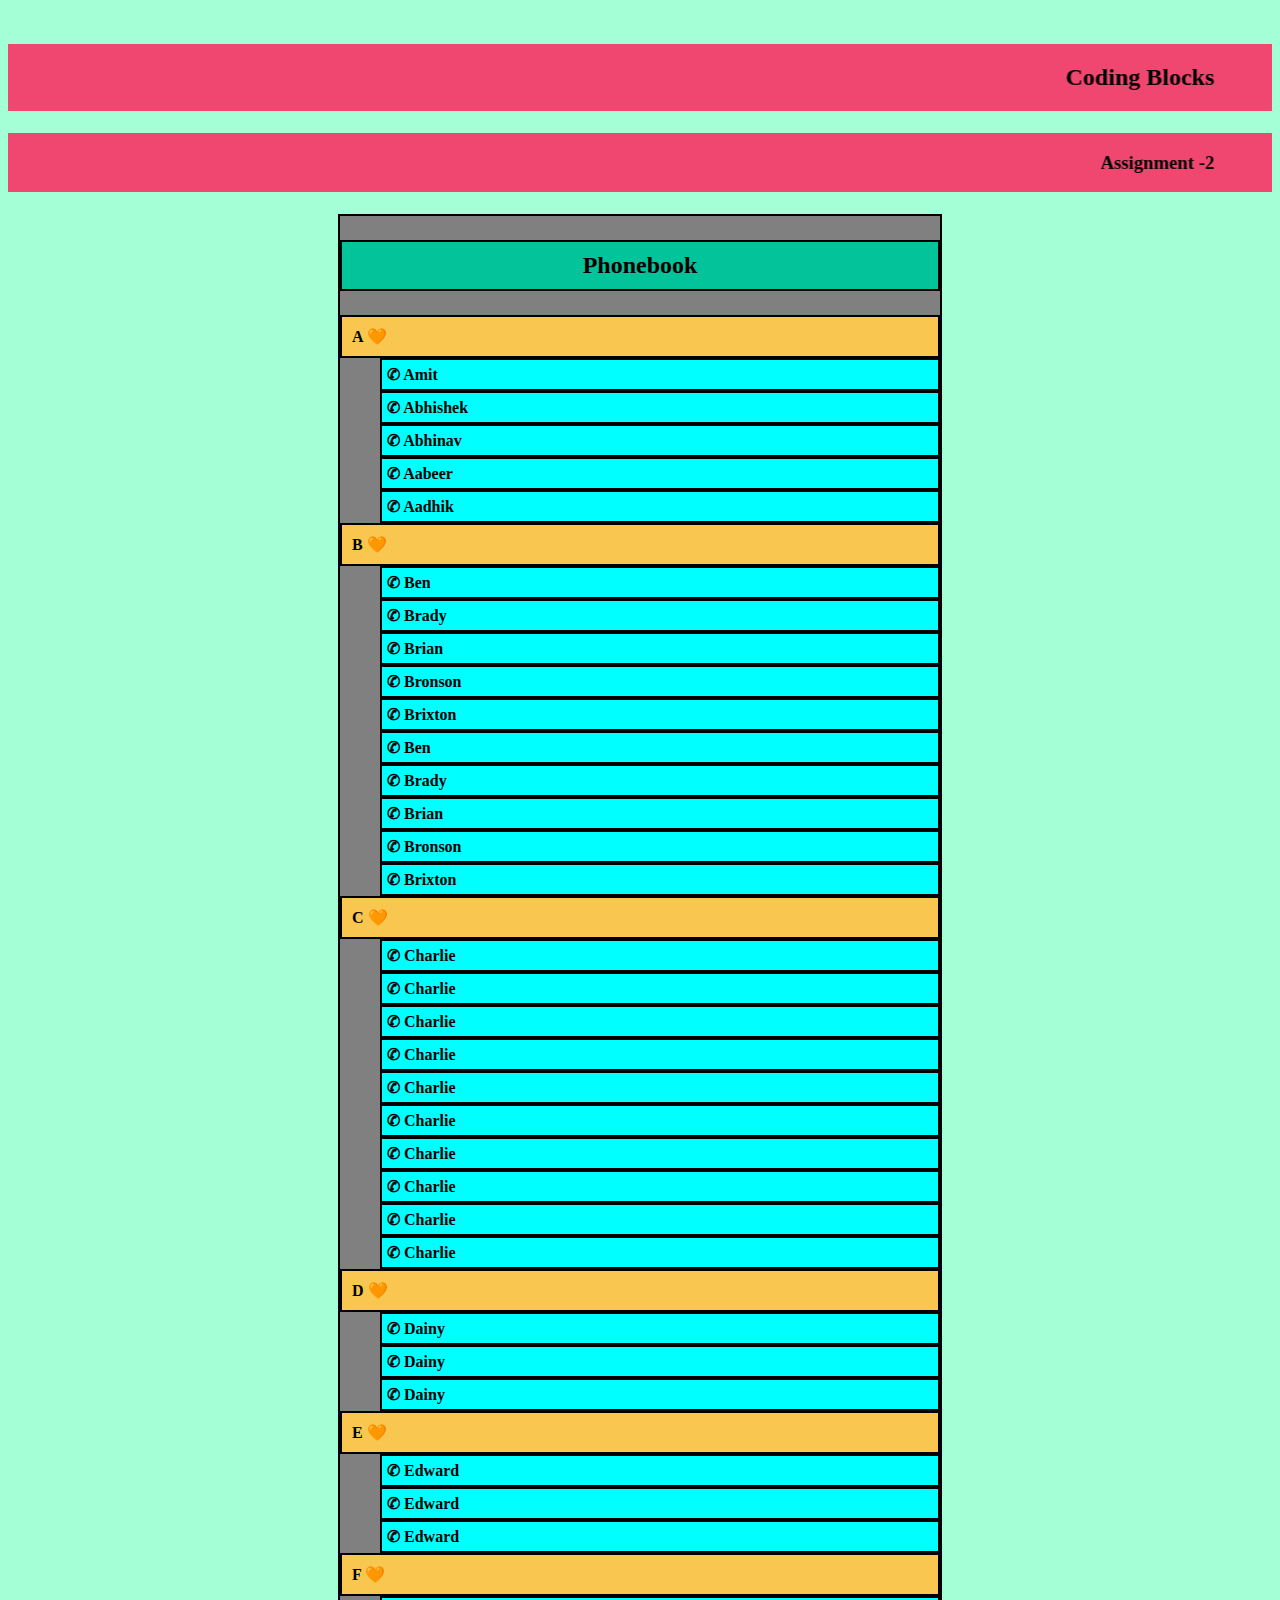
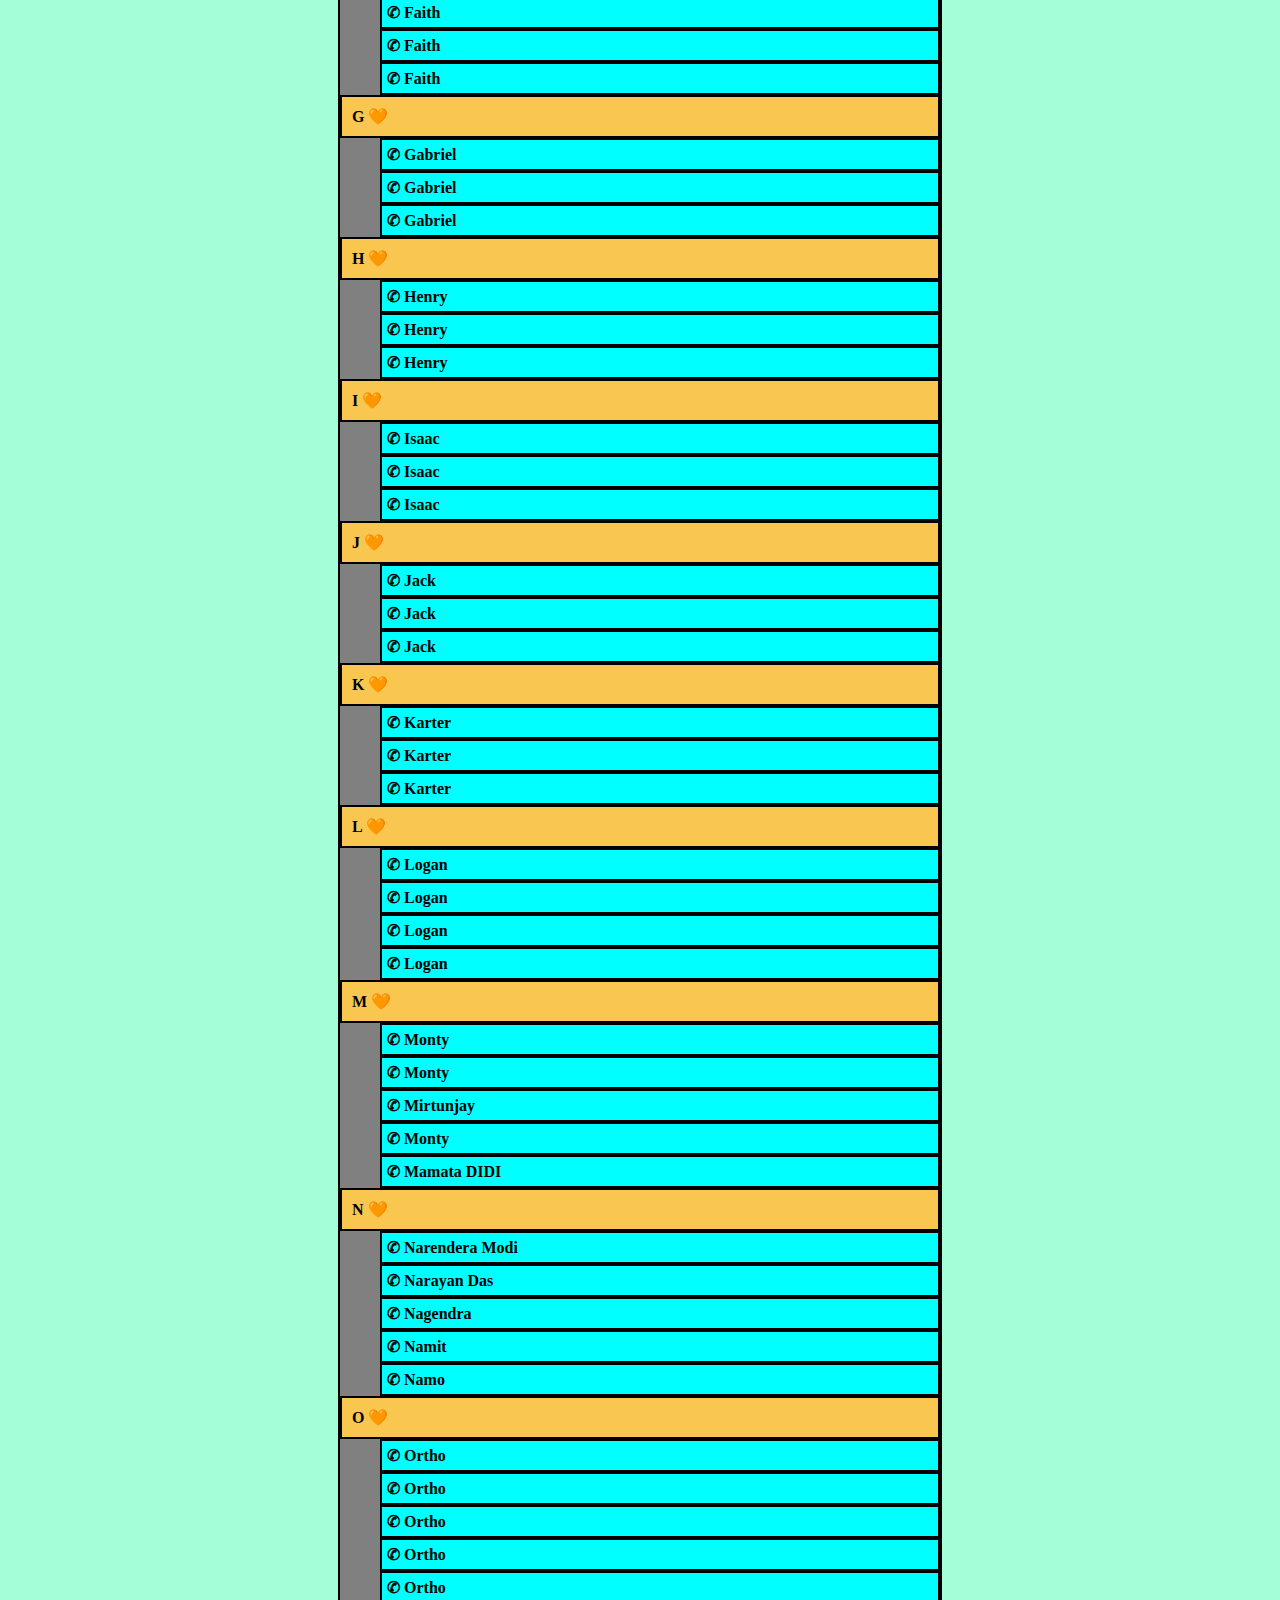
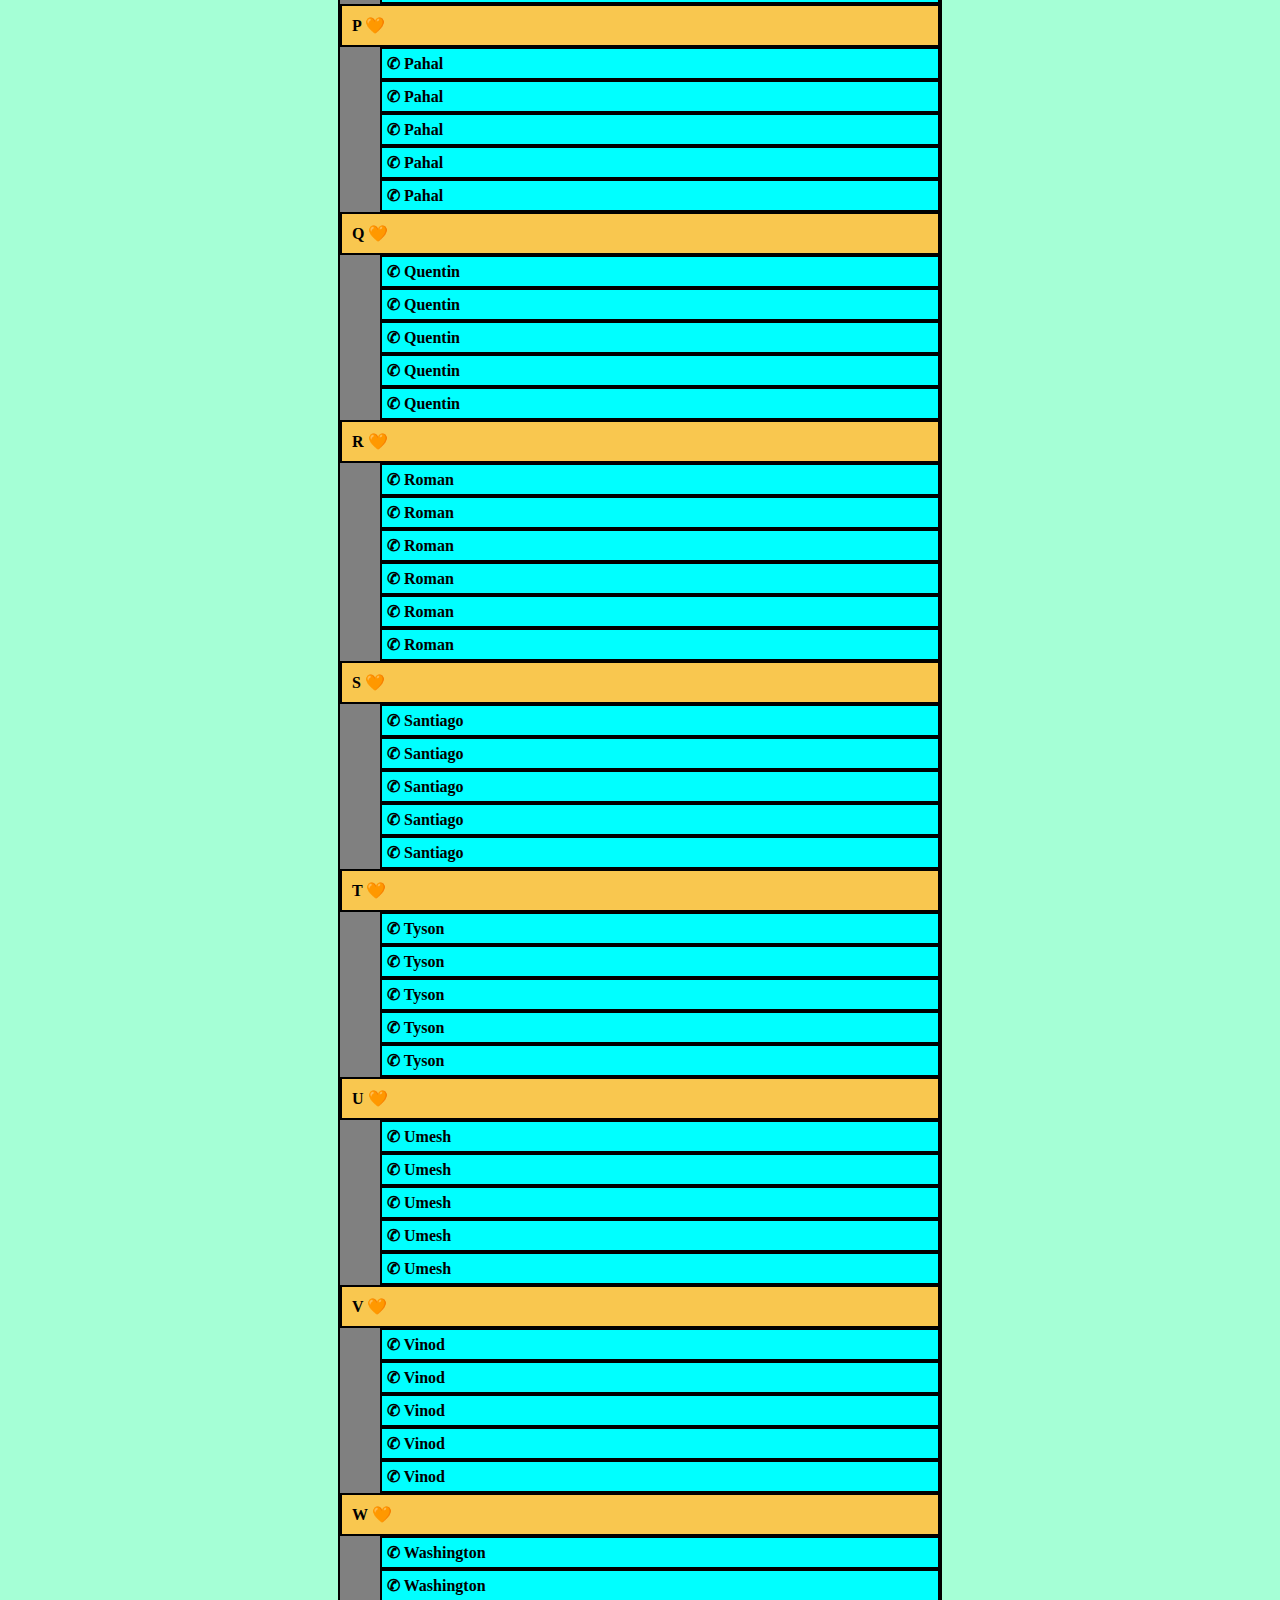
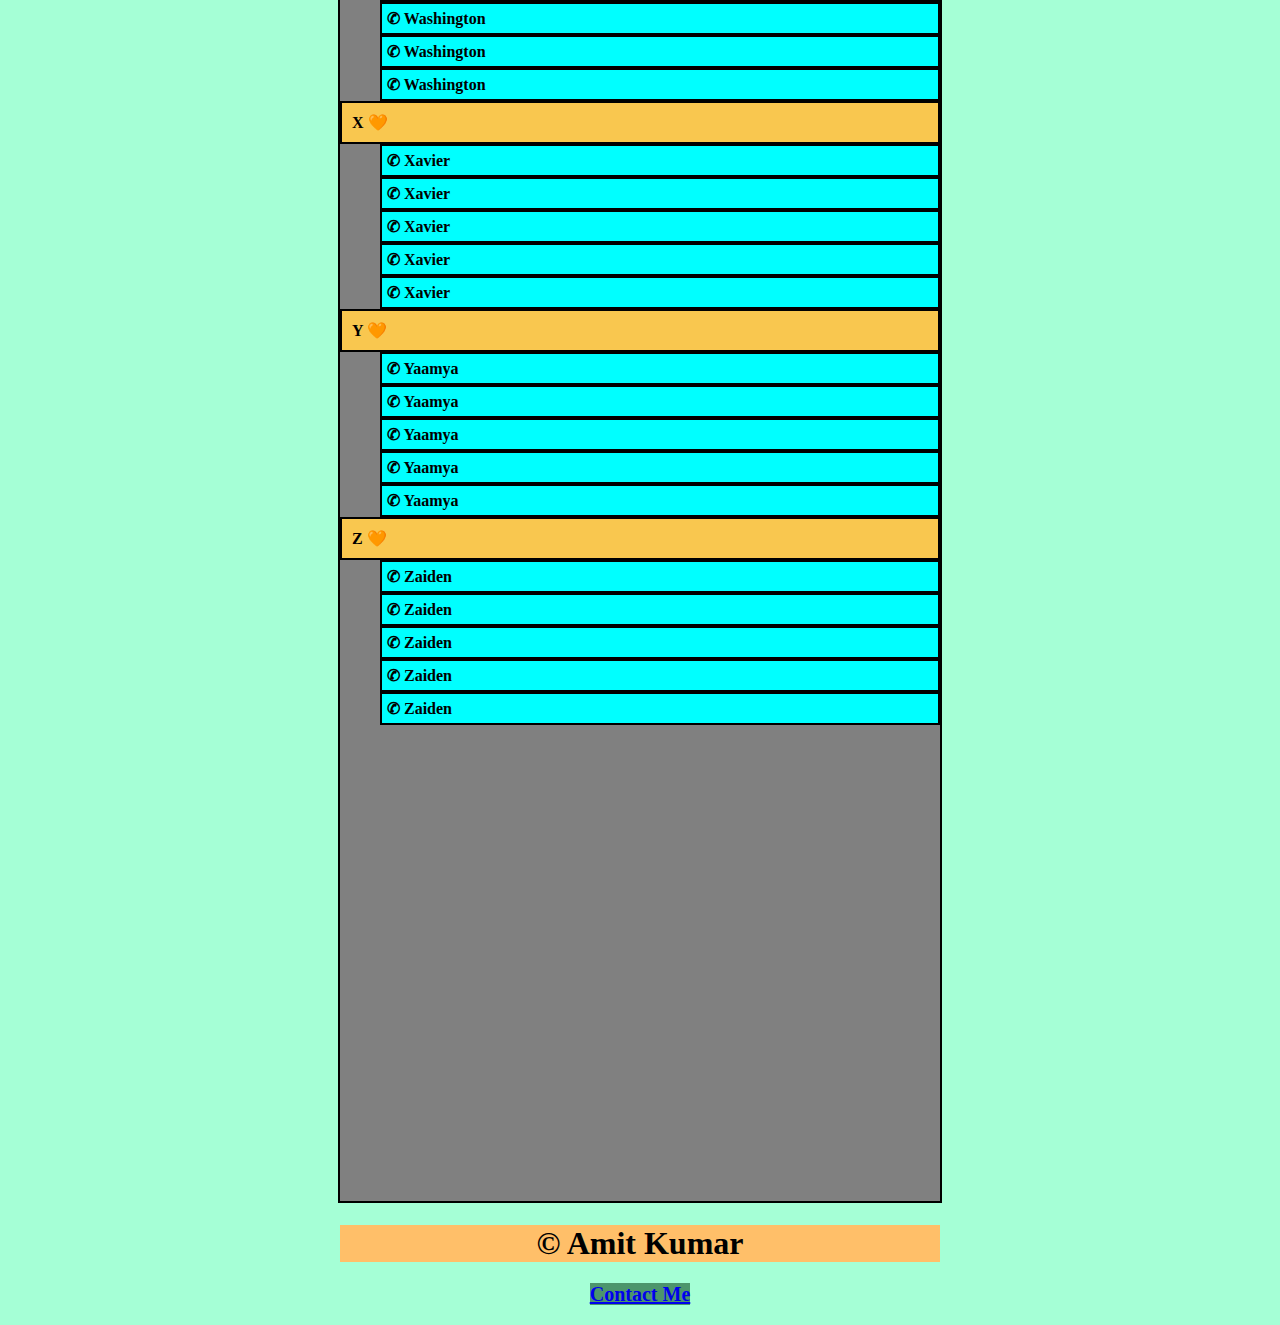
<file: Assignment-2/index.html>
<!DOCTYPE html>
<html lang="en">
<head>
    <meta charset="UTF-8">
    <meta http-equiv="X-UA-Compatible" content="IE=edge">
    <meta name="viewport" content="width=device-width, initial-scale=1.0">
    <title>Phonebook</title>
    <link rel="stylesheet" href="style.css">
</head>
<body style="background-color: #a5ffd6;">
    <br><br>
    <marquee width="100%" behavior="alternate" bgcolor="#ef476f">  
        <h2>Coding Blocks</h2>
    </marquee>
    <br>
    <br>
    <marquee width="100%" behavior="alternate" bgcolor="#ef476f">  
        <h3>Assignment -2</h3>
    </marquee>
    
    <br> <br>
    <center>
        <section>
            <p>Phonebook</p>
            <div>A</div>
                <dd> Amit </dd>
                <dd>Abhishek</dd>
                <dd>Abhinav</dd>
                <dd>Aabeer</dd>
                <dd>Aadhik</dd>

            <div>B</div>

                <dd>Ben</dd>
                <dd>Brady</dd>
                <dd>Brian</dd>
                <dd>Bronson</dd>
                <dd>Brixton	</dd>
                <dd>Ben</dd>
                <dd>Brady</dd>
                <dd>Brian</dd>
                <dd>Bronson</dd>
                <dd>Brixton	</dd>

            <div>C</div>

                    <dd>Charlie</dd>
                    <dd>Charlie</dd>
                    <dd>Charlie</dd>
                    <dd>Charlie</dd>
                    <dd>Charlie</dd>
                    <dd>Charlie</dd>
                    <dd>Charlie</dd>
                    <dd>Charlie</dd>
                    <dd>Charlie</dd>
                    <dd>Charlie</dd>

            <div>D</div>

                    <dd> Dainy </dd>
                    <dd> Dainy </dd>
                    <dd> Dainy </dd>

            <div>E</div>

                <dd> Edward </dd>
                <dd> Edward </dd>
                <dd> Edward </dd>
            <div>F</div>

                <dd> Faith </dd>
                <dd> Faith </dd>
                <dd> Faith </dd>


            <div>G</div>
                <dd> Gabriel </dd>
                <dd> Gabriel </dd>
                <dd> Gabriel </dd>


            <div>H</div>
                <dd> Henry </dd>
                <dd> Henry </dd>
                <dd> Henry </dd>

            <div>I</div>
                <dd> Isaac </dd>
                <dd> Isaac </dd>

                <dd> Isaac </dd>


            <div> J </div>
                <dd> Jack  </dd>
                <dd> Jack  </dd>
                <dd> Jack  </dd>


            <div> K </div>
                <dd> Karter </dd>
                <dd> Karter </dd>
                <dd> Karter </dd>

            <div> L </div>
                <dd> Logan </dd>
                <dd> Logan </dd>
                <dd> Logan </dd>
                <dd> Logan </dd>


            <div>M</div>
                <dd>Monty</dd>
                <dd>Monty</dd>
                <dd>Mirtunjay</dd>
                <dd>Monty</dd>
                <dd>Mamata DIDI</dd>


            <div>N</div>
                <dd>Narendera Modi</dd>
                <dd>Narayan Das</dd>
                <dd> Nagendra </dd>
                <dd>Namit</dd>
                <dd>Namo</dd>


            <div> O </div>
                <dd> Ortho </dd>
                <dd> Ortho </dd>
                <dd> Ortho </dd>
                <dd> Ortho </dd>
                <dd> Ortho </dd>
                
            <div> P </div>
                <dd> Pahal </dd>
                <dd> Pahal </dd>
                <dd> Pahal </dd>
                <dd> Pahal </dd>
                <dd> Pahal </dd>

            <div> Q </div>
                <dd> Quentin </dd>
                <dd> Quentin </dd>
                <dd> Quentin </dd>
                <dd> Quentin </dd>
                <dd> Quentin </dd>

            <div> R </div>
                <dd>Roman</dd>
                <dd>Roman</dd>
                <dd>Roman</dd>
                <dd>Roman</dd>
                <dd>Roman</dd>
                <dd>Roman</dd>




            <div>S</div>
                <dd> Santiago </dd>
                <dd> Santiago </dd>
                <dd> Santiago </dd>
                <dd> Santiago </dd>
                <dd> Santiago </dd>

            <div>T</div>
                <dd> Tyson  </dd>
                <dd> Tyson  </dd>
                <dd> Tyson  </dd>
                <dd> Tyson  </dd>
                <dd> Tyson  </dd>

            <div>U </div>
                <dd>Umesh</dd>
                <dd>Umesh</dd>
                <dd>Umesh</dd>
                <dd>Umesh</dd>
                <dd>Umesh</dd>

            <div>V</div>
                <dd>Vinod</dd>
                <dd>Vinod</dd>
                <dd>Vinod</dd>
                <dd>Vinod</dd>
                <dd>Vinod</dd>



            <div>W</div>
                <dd>Washington</dd>
                <dd>Washington</dd>
                <dd>Washington</dd>
                <dd>Washington</dd>
                <dd>Washington</dd>

            <div>X</div>
                <dd> Xavier </dd>
                <dd> Xavier </dd>
                <dd> Xavier </dd>
                <dd> Xavier </dd>
                <dd> Xavier </dd>


            <div>Y</div>
                <dd>Yaamya  </dd>
                <dd>Yaamya  </dd>
                <dd>Yaamya  </dd>
                <dd>Yaamya  </dd>
                <dd>Yaamya  </dd>


            <div>Z</div>
                <dd>Zaiden</dd>
                <dd>Zaiden</dd>
                <dd>Zaiden</dd>
                <dd>Zaiden</dd>
                <dd>Zaiden</dd>

        </section>
        <h1> Amit Kumar </h1>
        <h3><a href="http://www.linkedin.com/in/amit-kumar-403126154"> Contact  Me</a></h3>
    </center>
</body>
</html>
</file>
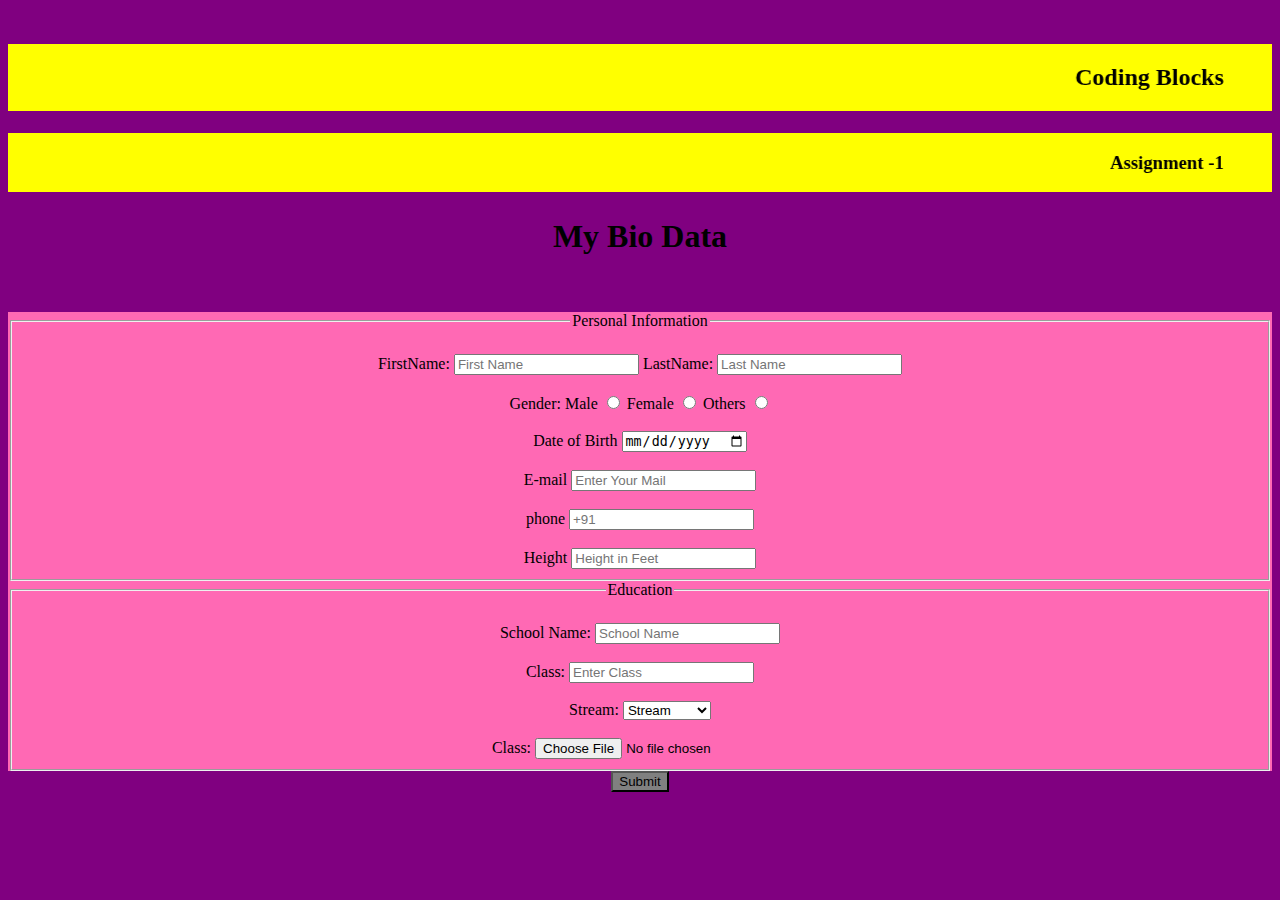
<file: Assignment-1/biodata-form.html>
<!DOCTYPE html>
<html lang="en">
<head>
    <meta charset="UTF-8">
    <meta http-equiv="X-UA-Compatible" content="IE=edge">
    <meta name="viewport" content="width=device-width, initial-scale=1.0">
    <title>Biodata-Form</title>
</head>
<body style="background-color: purple">
    <br>
    <br>
    <marquee width="100%" behavior="alternate" bgcolor="yellow">  
        <h2>Coding Blocks</h2>
    </marquee>
    </marquee>
    <br>
    <br>
    <marquee width="100%" behavior="alternate" bgcolor="yellow">  
        <h3>Assignment -1</h3>
    </marquee>
    </marquee>

    <center>
        <h1>My Bio Data</h1>
        <br>
        <br>
        <form action="#" method="GET" style="background-color:hotpink">
            <fieldset>
                <legend align="center"> Personal Information </legend>
                <br>
                <label for="fname">FirstName: </label>
                <input type="text" placeholder="First Name" id="fname" required>
                <label for="lname">LastName: </label>
                <input type="text" placeholder="Last Name" id="lname">
                <br>
                <br>
                Gender:
                <label for="male">Male</label>
                <input type="radio" id="male" name="gender">
                <label for="female">Female</label>
                <input type="radio" id="female" name="gender">
                <label for="others">Others</label>
                <input type="radio" id="others" name="gender">
                <br>
                <br>
                <label for="date">Date of Birth</label>
                <input type="date" id="date">
                <br>
                <br>
                <label for="email">E-mail</label>
                <input type="email" placeholder="Enter Your Mail" id="email" required>
                <br>
                <br>
                <label for="phone">phone</label>
                <input type="tel" placeholder="+91" id="phone" maxlength="10" required>
                <br>
                <br>
                <label for="height">Height</label>
                <input type="number" placeholder="Height in Feet" id="height">
                <br>
            </fieldset>
            <fieldset>
                <legend align="center">Education</legend>
                <br>
                <label for="school">School Name: </label>
                <input type="text" placeholder="School Name" id="school" required>
                <br>
                <br>
                <label for="class">Class: </label>
                <input type="text" placeholder="Enter Class" id="class" required>
                <br>
                <br>
                Stream:
                <select name="" id="">
                    <option> Stream </option>
                    <option> Science</option>
                    <option>Biology</option>
                    <option>Commerce </option>
                    <option>Arts</option>
                </select>
                <br>
                <br>
                <label for="marksheet">Class: </label>
                <input type="file"  id="marksheet">

            </fieldset>
            
        </form>
        <button style="background-color: grey;" >Submit </button>
    </center>
    
</body>
</html>
</file>
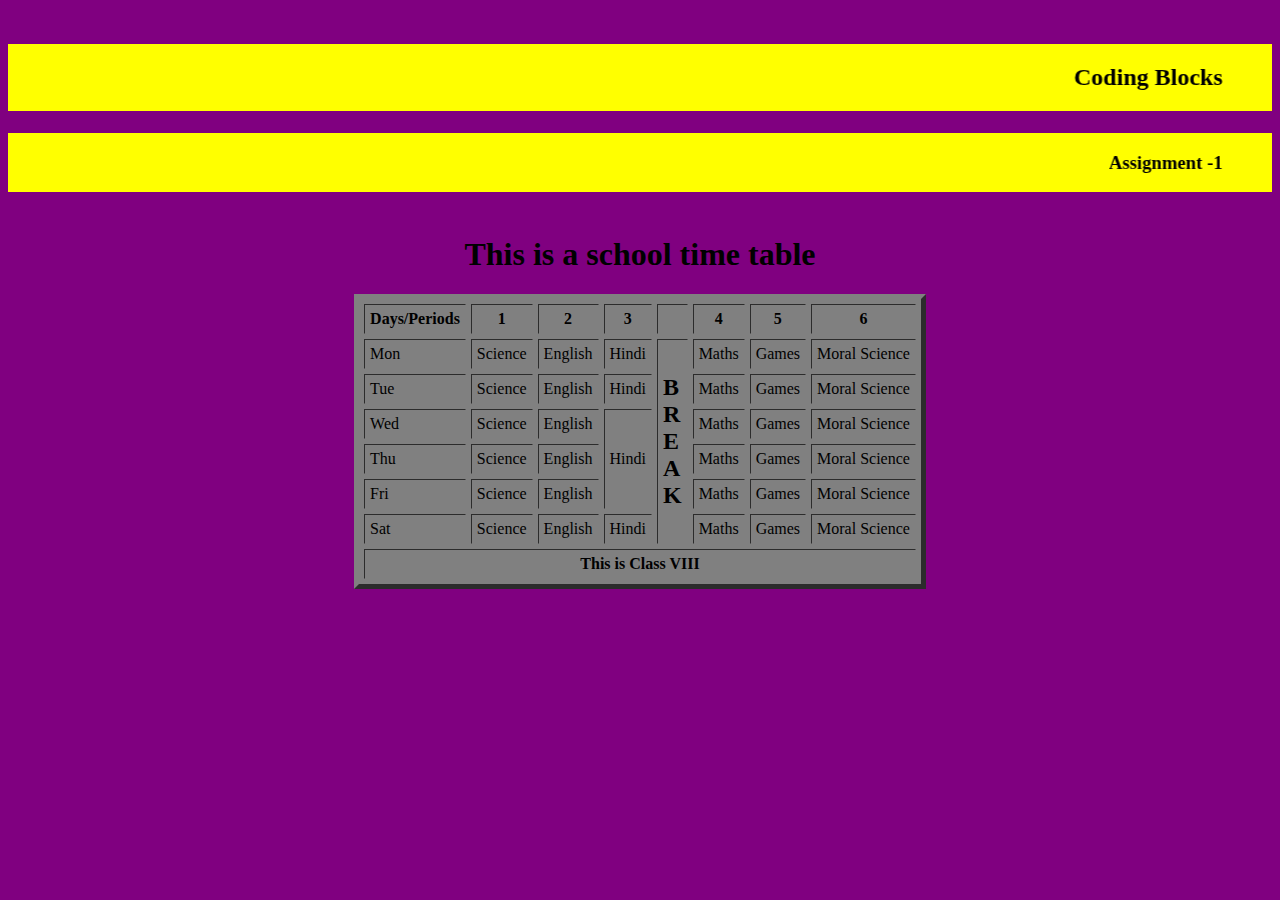
<file: Assignment-1/tables.html>
<!DOCTYPE html>
<html lang="en">
<head>
    <meta charset="UTF-8">
    <meta http-equiv="X-UA-Compatible" content="IE=edge">
    <meta name="viewport" content="width=device-width, initial-scale=1.0">
    <title>Student time table</title>
</head>
<body style="background-color: purple">
    <br>
    <br>
    <marquee width="100%" behavior="alternate" bgcolor="yellow">  
        <h2>Coding Blocks</h2>
    </marquee>
    </marquee>
    <br>
    <br>
    <marquee width="100%" behavior="alternate" bgcolor="yellow">  
        <h3>Assignment -1</h3>
    </marquee>
    </marquee>
    <br>
    <br>

    <center>
        <h1> This is a school time table </h1>
        <table border="5" cellspacing="5" cellpadding="5" style="background-color:#808080">
            <thead>
                <tr>
                    <th> Days/Periods </th>
                    <th> 1 </th>
                    <th> 2 </th>
                    <th> 3 </th>
                    <th> &nbsp; &nbsp; </th>
                    <th> 4 </th>
                    <th> 5 </th>
                    <th> 6 </th>
                </tr>
            
            </thead>
    
            <tbody>
    
                <tr>
                    <td>Mon &nbsp; &nbsp;</td>
                    <td> Science </td>
                    <td> English </td>
                    <td> Hindi </td>
                    <td rowspan="6"> <h2> B<br>R<br>E<br>A<br>K<br> </h2></td>
                    <td> Maths </td>
                    <td> Games </td>
                    <td> Moral Science</td>
                </tr>
    
                <tr>
                    <td> Tue &nbsp; &nbsp;</td>
                    <td> Science </td>
                    <td> English </td>
                    <td> Hindi </td>
                    <td> Maths </td>
                    <td> Games </td>
                    <td> Moral Science</td>
                </tr>
    
                <tr>
                    <td> Wed  &nbsp; &nbsp;</td>
                    <td> Science </td>
                    <td> English </td>
                    <td rowspan="3"> Hindi </td>
                    <td> Maths </td>
                    <td> Games </td>
                    <td> Moral Science</td>
                </tr>
    
                <tr>
                    <td> Thu &nbsp; &nbsp;</td>
                    <td> Science </td>
                    <td> English </td>
                  
                    <td> Maths </td>
                    <td> Games </td>
                    <td> Moral Science</td>
                </tr>
    
                <tr>
                    <td> Fri &nbsp; &nbsp;</td>
                    <td> Science </td>
                    <td> English </td>
              
                    <td> Maths </td>
                    <td> Games </td>
                    <td> Moral Science</td>
                </tr>
    
                <tr>
                    <td> Sat &nbsp; &nbsp;</td>
                    <td> Science </td>
                    <td> English </td>
                    <td> Hindi </td>
             
                    <td> Maths </td>
                    <td> Games </td>
                    <td> Moral Science</td>
                </tr>
    
                <tr>
                    <td colspan="8" align="center"> <b> This is Class VIII  </b> </td>
                </tr>
    
            </tbody>

        </table>

    </center>
    
</body>
</html>
</file>
<file: Assignment-2/style.css>
section{
    height: 5785px;
    width: 600px;
    border: 2px solid black;
    background-color: gray;
    font-weight: 700;
    
    
}

p{
    background-color: #02c39a;
    border: 2px solid black;
    font-size: 24px;
    padding: 10px;
    

}

div{
    background-color: #f9c74f;
    border: 2px solid black;
    text-align: left;
    position: sticky;
    top: 5px;
    padding: 10px;   
}

div::after{
    content: ' \1F9E1';
}

dd{
    border: 2px solid black;
    background-color: aqua;
    text-align: left;
    padding: 5px;
}

dd::before{
    content: '\2706  ';
}

h1{
    background-color:#ffbf69 ;
    width:600px;
}

h1::before{
    content: '\00A9';
}

a{
    background-color: #4c956c;
    width: 600px;
    font-size: 20px;
}

a:visited{
    color: silver;
}
</file>
